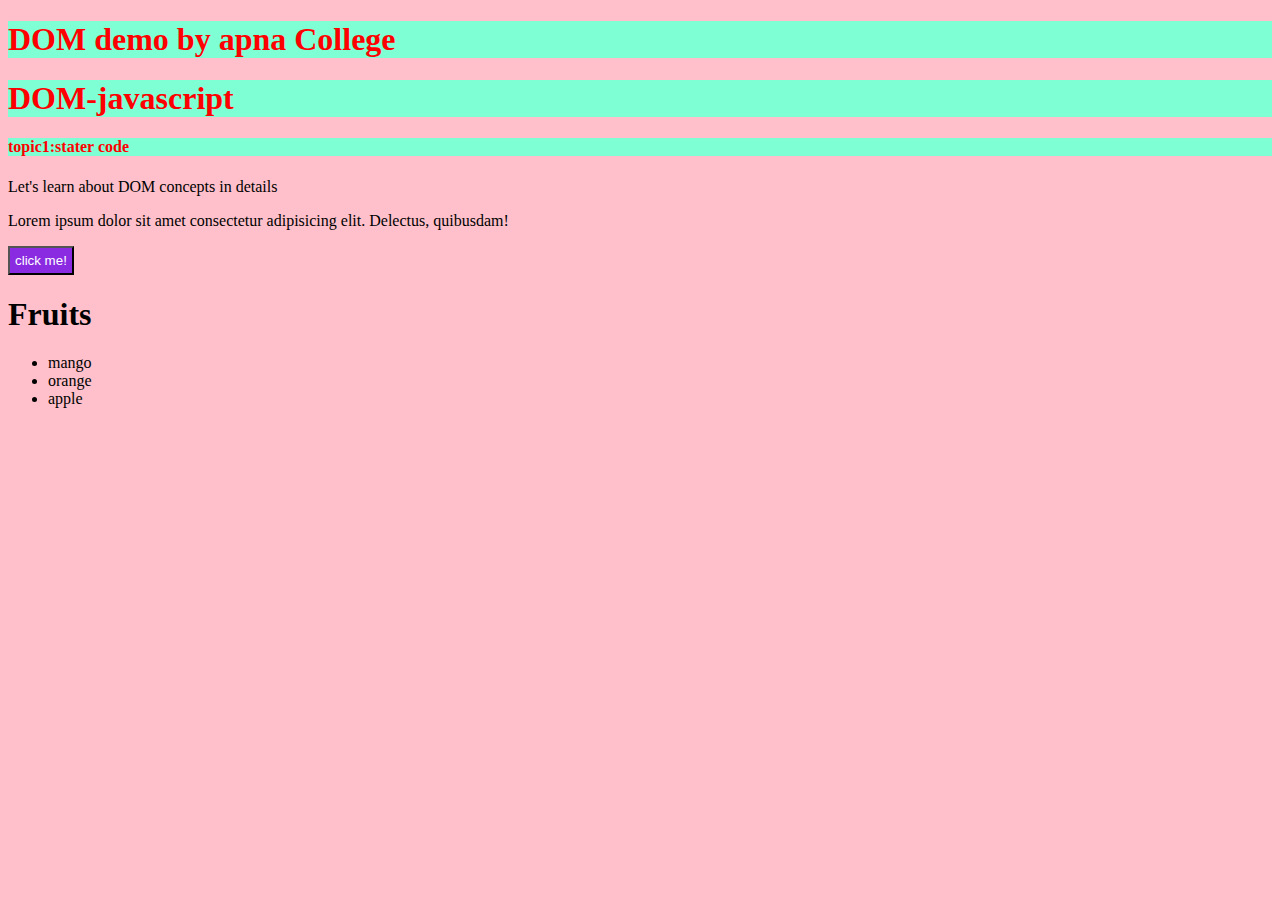
<file: index.html>
<!DOCTYPE html>
<html lang="en">
<head>
    <meta charset="UTF-8">
    <meta name="viewport" content="width=device-width, initial-scale=1.0">
    <link rel="stylesheet" href="style.css">
    <title>DOM-javascript</title>
</head>
<body>
    <h1 class="heading" id="abc">DOM demo by apna College</h1>
    <h1 class="heading" id="xyz">DOM-javascript</h1>
    <h4 class="heading" id="heading-1">topic1:stater code</h4>
    <p>Let's learn about DOM concepts in details</p>
    <p>Lorem ipsum dolor sit amet consectetur adipisicing elit. Delectus, quibusdam!</p>
    <button>click me!</button>

    <div>
        <h1>Fruits</h1>
        <ul>
            <li>mango</li>
            <li>orange</li>
            <li>apple</li>
        </ul>

    </div>
    <script src="main.js"></script>
</body>
</html>
</file>
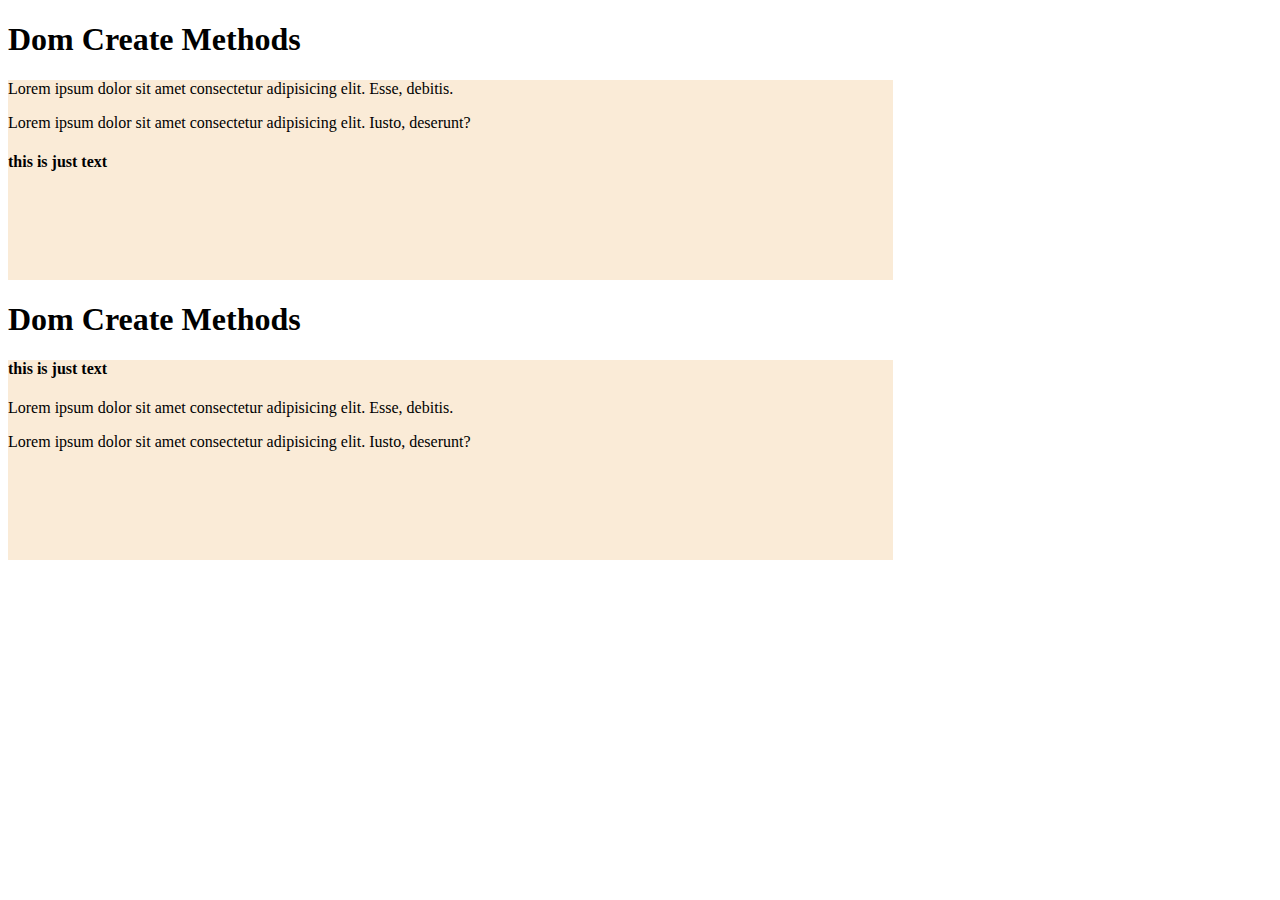
<file: abc.html>
<!DOCTYPE html>
<html lang="en">
<head>
    <meta charset="UTF-8">
    <meta name="viewport" content="width=device-width, initial-scale=1.0">
    <title>Document</title>
    <style>
        #text{
            width: 70%;
            height: 200px;
            background-color: antiquewhite;
        }
        #text-1{
            width: 70%;
            height: 200px;
            background-color: antiquewhite;
        }
    </style>
</head>
<body>
    <h1>Dom Create Methods</h1>
    <div id="text">
        <p>Lorem ipsum dolor sit amet consectetur adipisicing elit. Esse, debitis.</p>
        <p>Lorem ipsum dolor sit amet consectetur adipisicing elit. Iusto, deserunt?</p>
    </div>

    <h1>Dom Create Methods</h1>
    <div id="text-1">
        <p>Lorem ipsum dolor sit amet consectetur adipisicing elit. Esse, debitis.</p>
        <p>Lorem ipsum dolor sit amet consectetur adipisicing elit. Iusto, deserunt?</p>
    </div>
    <script src="abc.js"></script>
</body>
</html>
</file>
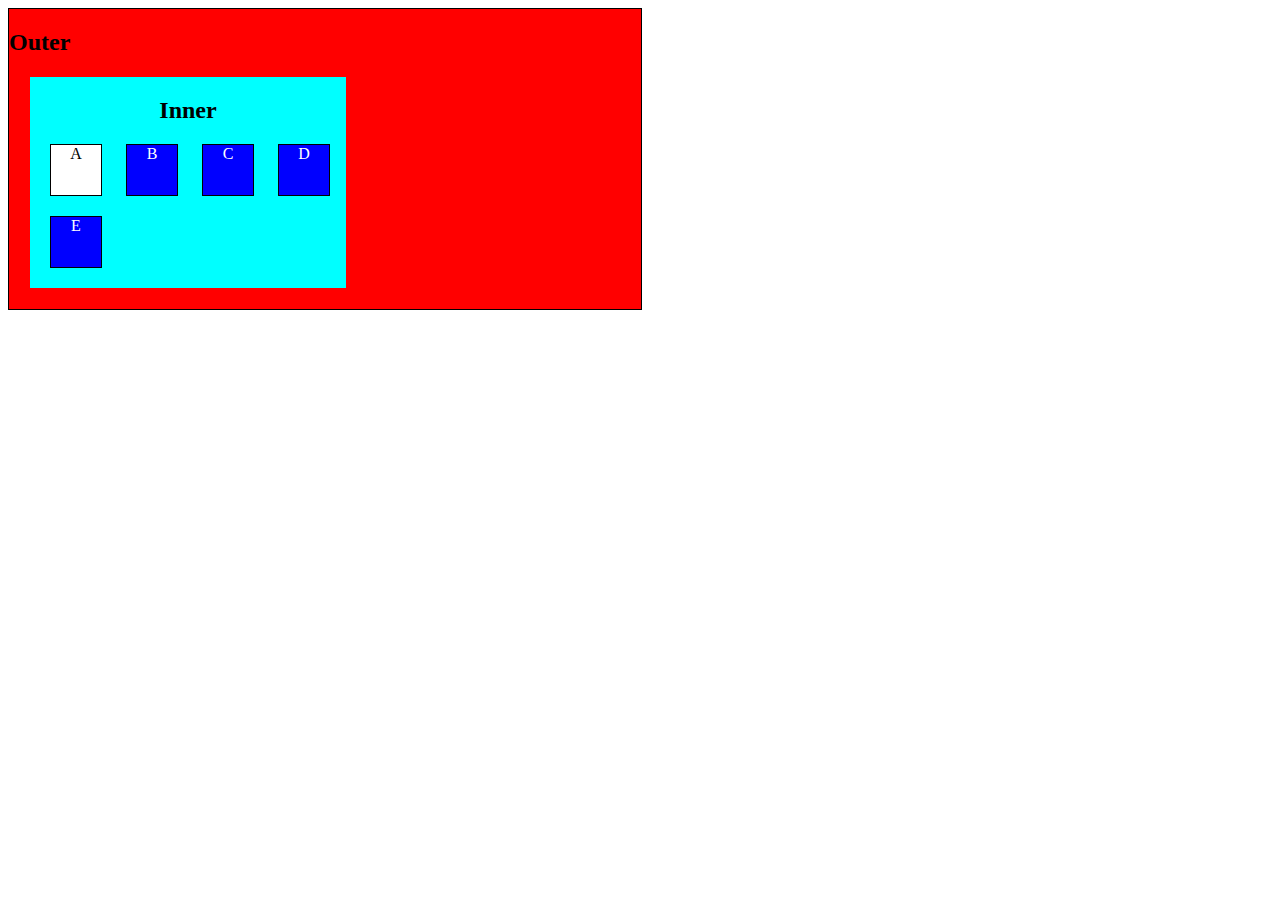
<file: DOM.html>
<!DOCTYPE html>
<html lang="en">
<head>
    <meta charset="UTF-8">
    <meta name="viewport" content="width=device-width, initial-scale=1.0">
    <title>Document</title>
    <link rel="stylesheet" href="DOM.css">
</head>
<body>
    <div id="outer">
        <h2>Outer</h2>
        <div id="inner">
            <h2>Inner</h2>
            <div>A</div>
            <div>B</div>
            <div id="child-c">C</div>
            <div>D</div>
            <div>E</div>
        </div>
    </div>
    <script src="DOM.js"></script>
</body>
</html>
</file>
<file: style.css>
.heading {
    color: red;
     background-color: aquamarine;
}
body{
    background-color: pink;
}
button{
    background-color: blueviolet;
    color: white;
    padding: 5px;
}
</file>
<file: DOM.css>
#outer{
    width: 50%;
    height: 500%;
    border: 1px solid;
    background-color: antiquewhite;
    
 
    
    
}
#inner{
    border: 1px solid red;
    width: 50%;
    height: 100%;
    margin: 20px;
    background-color: aqua;
    
}
#inner h2{
    text-align: center;
}
#inner div{
    border: 1px solid black;
    width: 50px;
    height: 50px;
    display: inline-block;
    margin-bottom: 20px;
    margin-left: 20px;
    text-align: center;
    background-color: blue;
    color: white;
    
}
</file>
